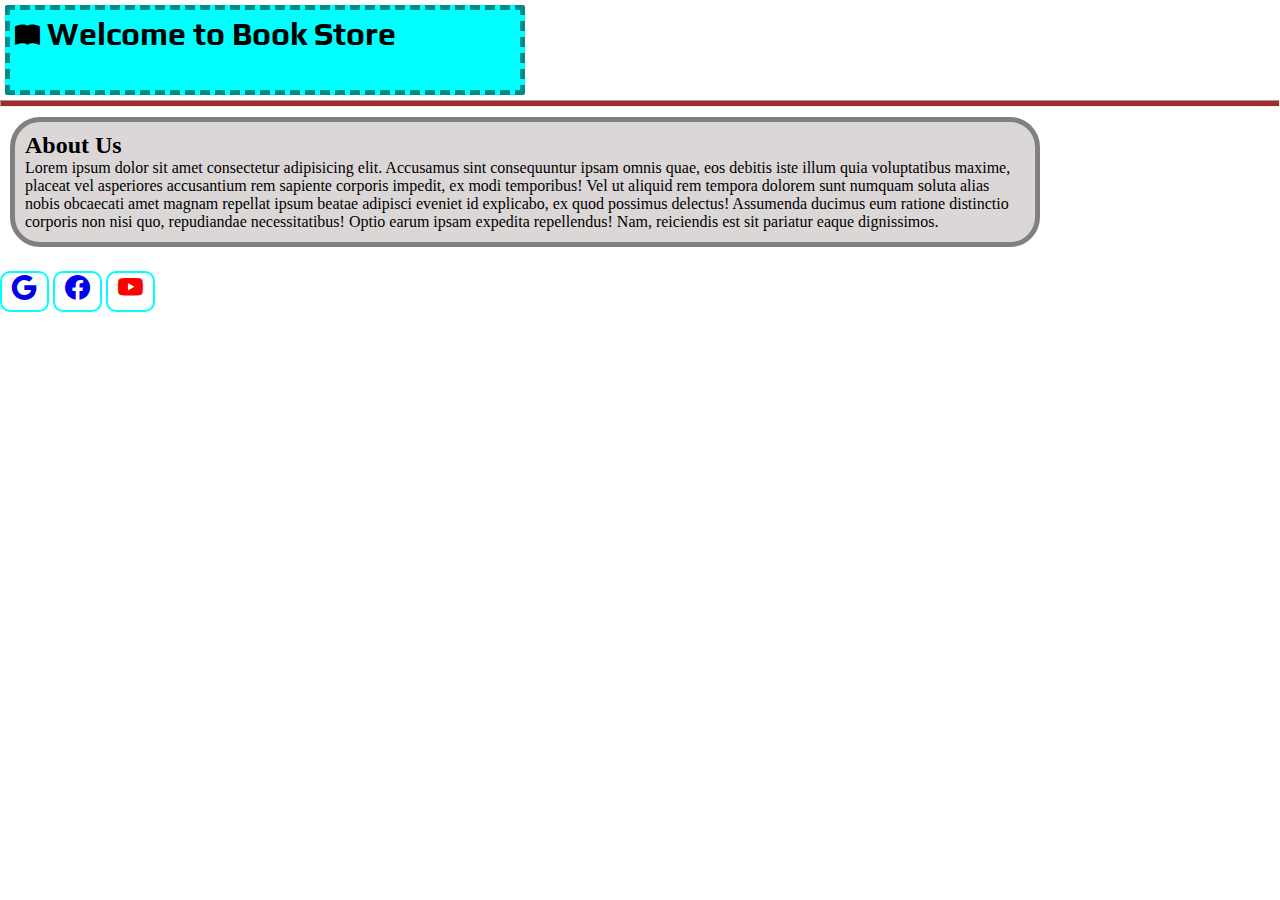
<file: m.html>
<!DOCTYPE html>
<html lang="en">
<head>
  <meta charset="UTF-8">
  <meta http-equiv="X-UA-Compatible" content="IE=edge">
  <meta name="viewport" content="width=device-width, initial-scale=1.0">
  <title>Document</title>
  <link rel="stylesheet" href="style.css">
  <link rel="stylesheet" href="https://cdn.jsdelivr.net/npm/bootstrap-icons@1.11.3/font/bootstrap-icons.min.css"></head>
<body>
  <head><h1><span><i class="bi bi-book-fill"></i></span>
    Welcome to Book Store</h1>
     </head>
  
  <hr>
  <div class="about"><h2>About Us</h2>
    <p>Lorem ipsum dolor sit amet consectetur adipisicing elit. Accusamus sint consequuntur ipsam omnis quae, eos debitis iste illum quia voluptatibus maxime, placeat vel asperiores accusantium rem sapiente corporis impedit, ex modi temporibus! Vel ut aliquid rem tempora dolorem sunt numquam soluta alias nobis obcaecati amet magnam repellat ipsum beatae adipisci eveniet id explicabo, ex quod possimus delectus! Assumenda ducimus eum ratione distinctio corporis non nisi quo, repudiandae necessitatibus! Optio earum ipsam expedita repellendus! Nam, reiciendis est sit pariatur eaque dignissimos.</p>
  </div>
<br>
  <a href="http://www.google.com" target="_blank"><i class="bi bi-google"></i></a>
  <a href="http://www.fackbook.com" target="_blank"><i class="bi bi-facebook"></i></a>
  <a href="http://www.youtube.com" target="_blank"><i class="bi bi-youtube"></i></a>

  <div></div>
</body>
</html>
</file>
<file: style.css>
@import url('https://fonts.googleapis.com/css2?family=Play:wght@400;700&family=Playwrite+RO:wght@100..400&display=swap');
*{
  margin: 0%;
  padding: 0%;
}

h1{
  font-family: "Play", sans-serif;
  font-weight: bolder;
  border: 5px dashed darkcyan;
  border-radius: 2px;
  background-color: aqua;
  padding: 5px;
  margin:5px;
  height: 70px;
  width: 500px;
}
.material-symbols-outlined{
  height: 5px;
 font-weight: 400px;
}
hr{
 height: 5px;
 background-color: brown;
}
a{
  text-decoration: none;
  border: 2px solid aqua;
  font-weight: bolder;
  background-color: white;
  border-radius: 10px;
  height: 10px;
  padding: 10px;
}
 i{
  
  height: 10px;
  width: 10px;
  font-size: 25px;
}
.bi-youtube{
 color: red;
}
a:hover{
  background-color: rgb(43, 226, 150);

}
a::after{
  color: brown;
}
.about {
  border: 5px solid grey;
  background-color: rgb(219, 215, 215);
  border-radius: 30px;
  margin: 10px;
  padding: 10px;
  height: 100px;
  width: 1000px;
}
.about:hover{
  box-shadow: 10px;
  background-color: blueviolet;
  background-origin: padding-box;
  box-shadow: 100px gray;
}
</file>
